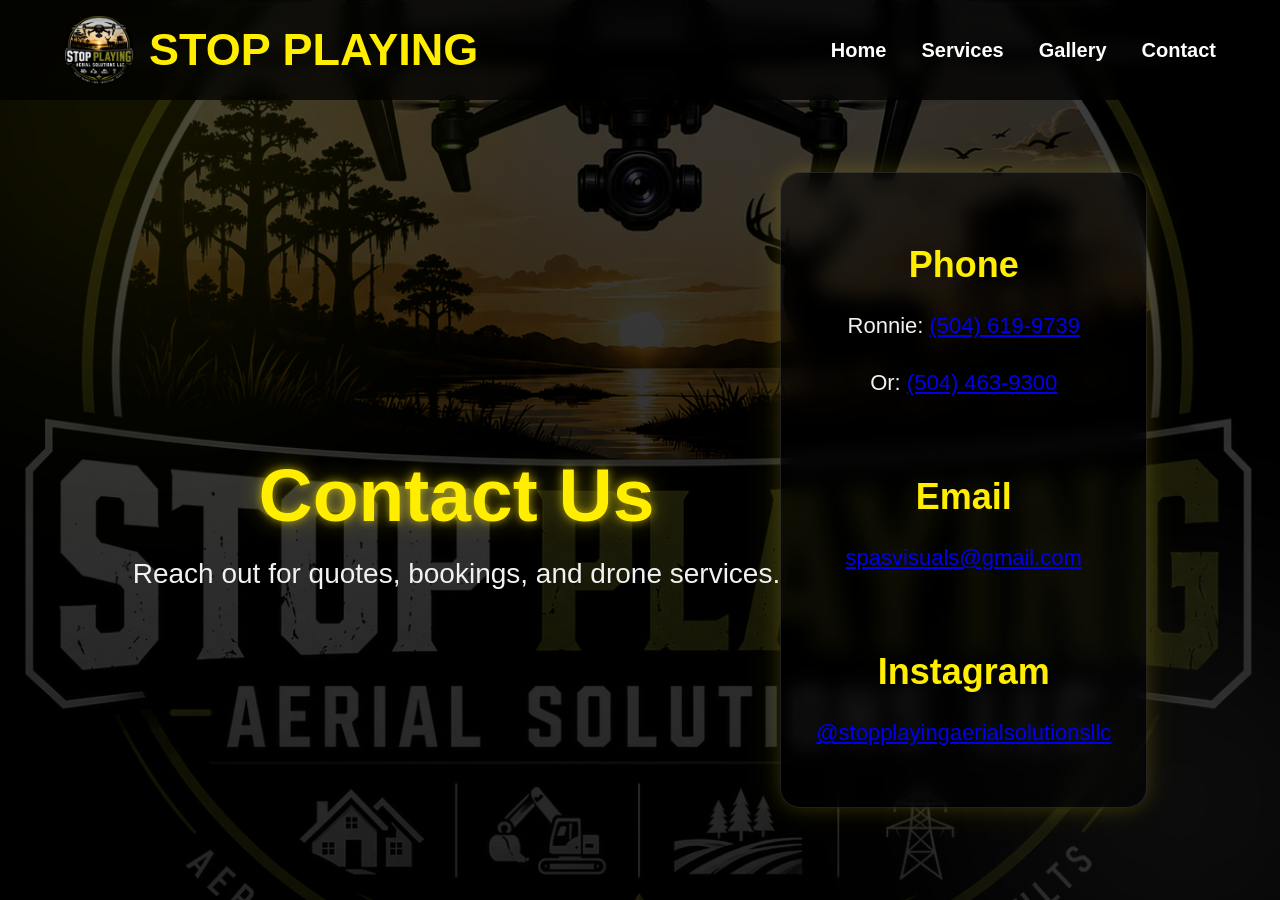
<file: contact.html>
<!DOCTYPE html>
<html lang="en">
<head>
<meta charset="UTF-8">
<meta name="viewport" content="width=device-width, initial-scale=1.0">
<title>Contact</title>
<link rel="stylesheet" href="style.css">
</head>
<body>
<header class="navbar">
<div class="logo-area">
<img src="logo.png">
<h1>STOP PLAYING</h1>
</div>
<nav>
<a href="index.html">Home</a>
<a href="services.html">Services</a>
<a href="gallery.html">Gallery</a>
<a href="contact.html">Contact</a>
</nav>
</header>
<section class="section" style="padding-top:160px;">
<div class="title">
<h2>Contact Us</h2>
<p>Reach out for quotes, bookings, and drone services.</p>
</div>
<div class="cards">
<div class="card">
<h3>Phone</h3>
<p>
Ronnie:
<a href="tel:15046199739">(504) 619-9739</a>
</p>
<p>
Or:
<a href="tel:15044639300">(504) 463-9300</a>
</p>
<br>
<h3>Email</h3>
<p>
<a href="mailto:spasvisuals@gmail.com">
spasvisuals@gmail.com</a>
</p>
<br>
<h3>Instagram</h3>
<p>
<a href="https://instagram.com/stopplayingaerialsolutionsllc" target="_blank">
@stopplayingaerialsolutionsllc
</a>
</p>
</div>
</div>
</section>
</body>
</html>
</file>
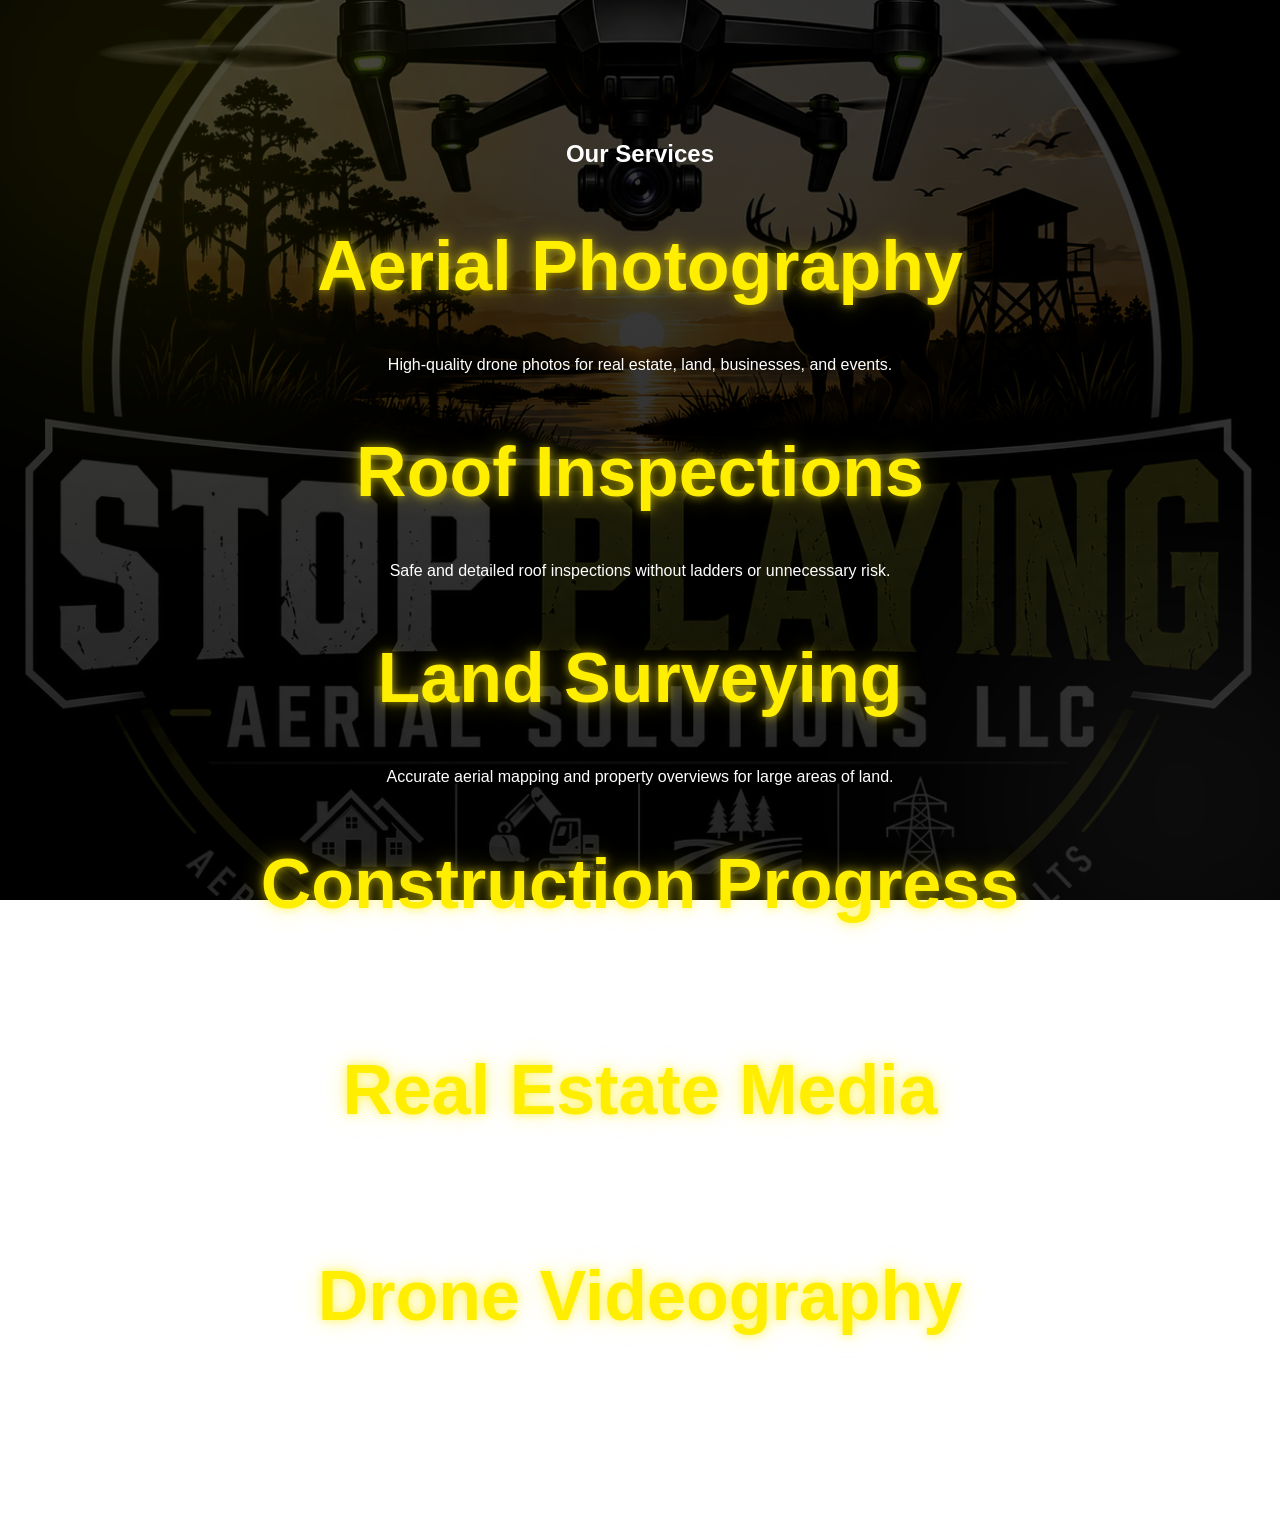
<file: services.html>
<!DOCTYPE html>
<html lang="en">
<head>
<meta charset="UTF-8">
<meta name="viewport" content="width=device-width, initial-scale=1.0">
<title>Services | Stop Playing Aerial Solutions</title>
<link rel="stylesheet" href="style.css">
</head>
<body>
<section class="services">

<h1>Our Services</h1>

<div class="service-box">
<h2>Aerial Photography</h2>
<p>
High-quality drone photos for real estate, land, businesses, and events.
</p>
</div>

<div class="service-box">
<h2>Roof Inspections</h2>
<p>
Safe and detailed roof inspections without ladders or unnecessary risk.
</p>
</div>

<div class="service-box">
<h2>Land Surveying</h2>
<p>
Accurate aerial mapping and property overviews for large areas of land.
</p>
</div>

<div class="service-box">
<h2>Construction Progress</h2>
<p>
Track project progress with professional aerial drone footage and updates.
</p>
</div>

<div class="service-box">
<h2>Real Estate Media</h2>
<p>
Professional drone photos and videos to help properties stand out online.
</p>
</div>

<div class="service-box">
<h2>Drone Videography</h2>
<p>
Cinematic aerial footage for businesses, promotions, and social media.
</p>
</div>

</section>
</file>
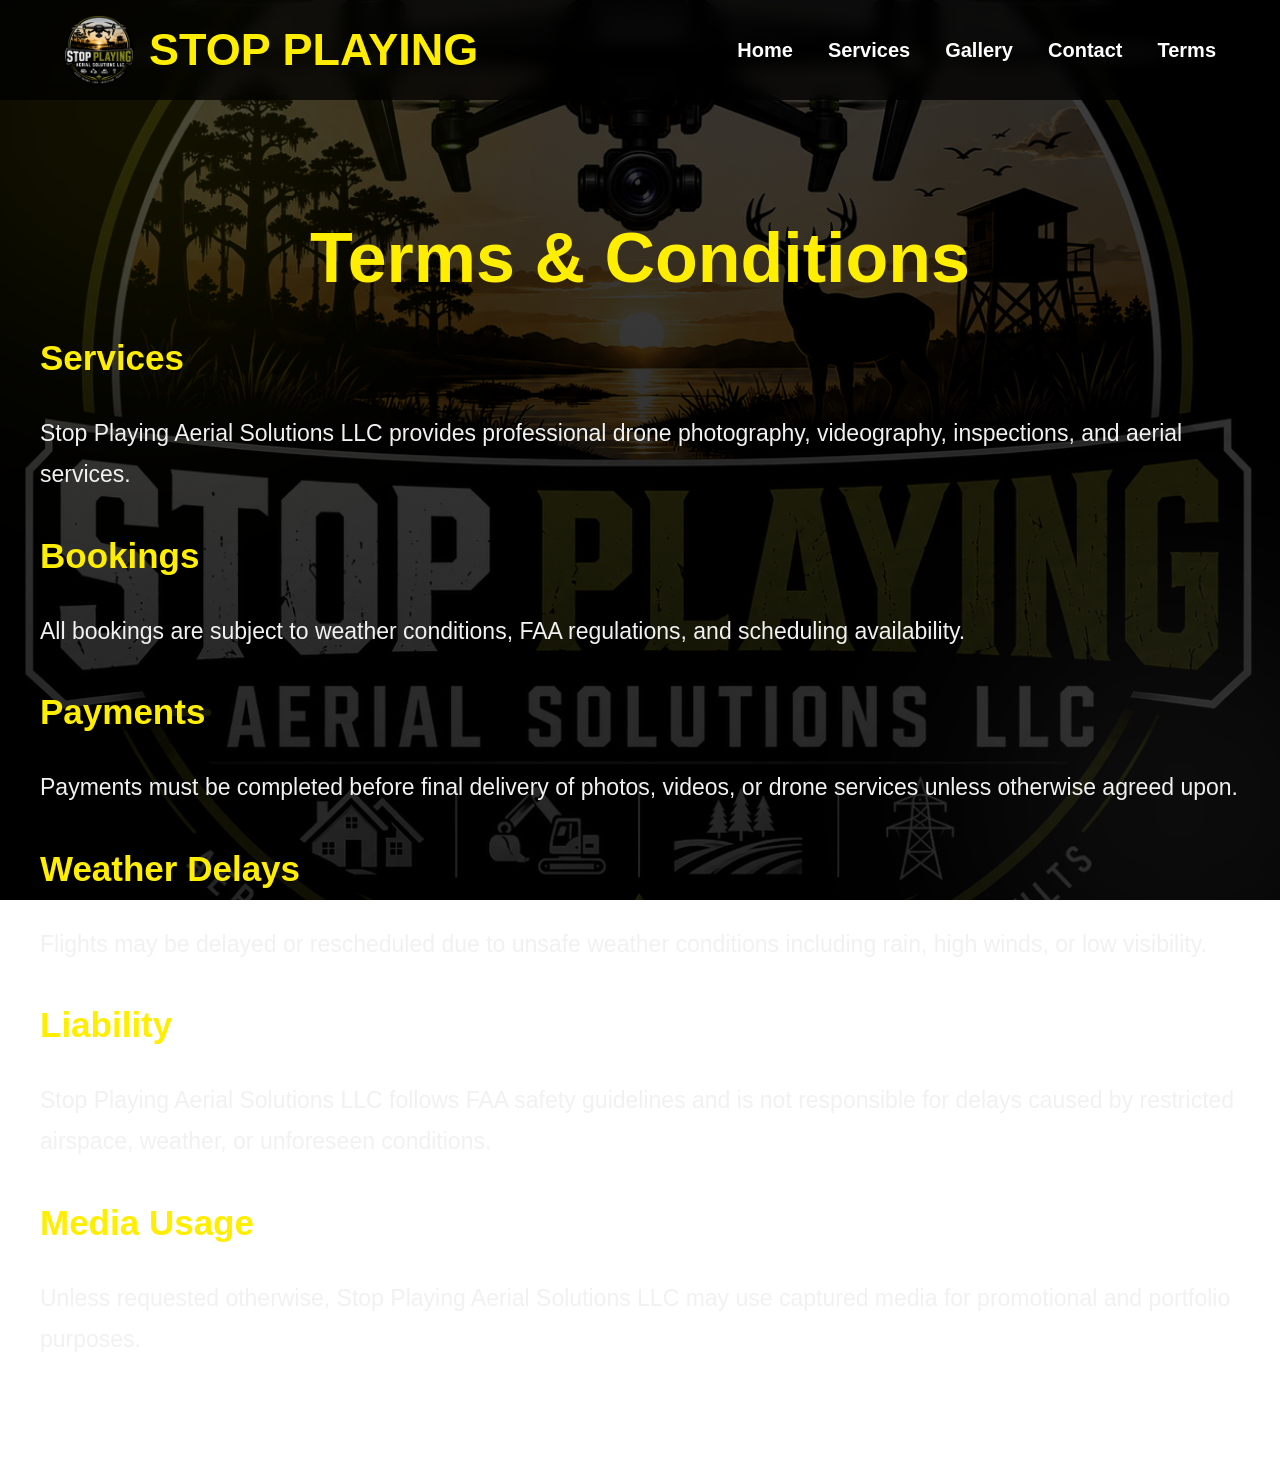
<file: terms.html>
<!DOCTYPE html>
<html lang="en">

<head>
<meta charset="UTF-8">
<meta name="viewport" content="width=device-width, initial-scale=1.0">
<title>Terms & Conditions</title>
<link rel="stylesheet" href="style.css">
</head>

<body>

<header class="navbar">

<div class="logo-area">
<img src="logo.png">
<h1>STOP PLAYING</h1>
</div>

<nav>
<a href="index.html">Home</a>
<a href="services.html">Services</a>
<a href="gallery.html">Gallery</a>
<a href="contact.html">Contact</a>
<a href="terms.html">Terms</a>
</nav>

</header>

<section class="terms">

<h2>Terms & Conditions</h2>

<h3>Services</h3>
<p>
Stop Playing Aerial Solutions LLC provides professional drone photography,
videography, inspections, and aerial services.
</p>

<h3>Bookings</h3>
<p>
All bookings are subject to weather conditions,
FAA regulations, and scheduling availability.
</p>

<h3>Payments</h3>
<p>
Payments must be completed before final delivery
of photos, videos, or drone services unless otherwise agreed upon.
</p>

<h3>Weather Delays</h3>
<p>
Flights may be delayed or rescheduled due to unsafe weather conditions
including rain, high winds, or low visibility.
</p>

<h3>Liability</h3>
<p>
Stop Playing Aerial Solutions LLC follows FAA safety guidelines
and is not responsible for delays caused by restricted airspace,
weather, or unforeseen conditions.
</p>

<h3>Media Usage</h3>
<p>
Unless requested otherwise, Stop Playing Aerial Solutions LLC
may use captured media for promotional and portfolio purposes.
</p>

</section>

</body>
</html>
</file>
<file: style.css>
body{
margin:0;
font-family:Arial,sans-serif;
background:
linear-gradient(rgba(0,0,0,0.75),rgba(0,0,0,0.85)),
url("logo.png");
background-size:cover;
background-position:center;
background-attachment:fixed;
color:white;
overflow-x:hidden;
}

/* NAVBAR */

.navbar{
position:fixed;
top:0;
left:0;
width:100%;
display:flex;
justify-content:space-between;
align-items:center;
padding:15px 5%;
background:rgba(0,0,0,0.75);
backdrop-filter:blur(8px);
z-index:1000;
box-sizing:border-box;
}

.logo-area{
display:flex;
align-items:center;
gap:15px;
}

.logo-area img{
width:70px;
height:70px;
border-radius:50%;
object-fit:cover;
}

.logo-area h1{
font-size:45px;
color:#ffee00;
margin:0;
}

nav{
display:flex;
gap:35px;
flex-wrap:wrap;
}

nav a{
color:white;
text-decoration:none;
font-size:20px;
font-weight:bold;
transition:0.3s;
}

nav a:hover{
color:#ffee00;
}

/* HERO */

.section{
min-height:100vh;
display:flex;
justify-content:center;
align-items:center;
text-align:center;
padding:160px 20px 80px;
box-sizing:border-box;
}

.title h2{
font-size:75px;
color:#ffee00;
margin-bottom:20px;
text-shadow:0 0 20px rgba(255,238,0,0.5);
}

.title p{
font-size:28px;
max-width:900px;
margin:auto;
color:#f1f1f1;
}

/* SERVICES */

.services{
padding:120px 40px;
text-align:center;
}

.services h2{
font-size:70px;
color:#ffee00;
margin-bottom:50px;
text-shadow:0 0 20px rgba(255,238,0,0.5);
}

.service-grid{
display:grid;
grid-template-columns:repeat(auto-fit,minmax(280px,1fr));
gap:35px;
max-width:1300px;
margin:auto;
}

.card{
background:rgba(0,0,0,0.82);
padding:35px;
border-radius:20px;
border:1px solid rgba(255,255,255,0.08);
backdrop-filter:blur(5px);
transition:0.3s;
}

.card:hover{
transform:translateY(-8px);
}

.card h3{
font-size:36px;
color:#ffee00;
margin-bottom:20px;
}

.card p{
font-size:22px;
line-height:1.6;
color:#f1f1f1;
}

/* ABOUT */

.about{
padding:120px 40px;
text-align:center;
max-width:1200px;
margin:auto;
}

.about h2{
font-size:65px;
color:#ffee00;
margin-bottom:30px;
}

.about p{
font-size:25px;
line-height:1.8;
color:#f1f1f1;
}

/* CONTACT */

.contact{
padding:160px 40px 100px;
max-width:1200px;
margin:auto;
}

.contact h2{
font-size:70px;
color:#ffee00;
margin-bottom:20px;
text-align:center;
}

.contact p{
font-size:24px;
line-height:1.8;
text-align:center;
}

.contact-info{
margin-top:60px;
display:grid;
grid-template-columns:repeat(auto-fit,minmax(300px,1fr));
gap:40px;
}

.contact-box{
background:rgba(0,0,0,0.82);
padding:30px;
border-radius:20px;
}

.contact-box h3{
font-size:35px;
color:#ffee00;
margin-bottom:20px;
}

.contact-box a{
color:white;
font-size:22px;
text-decoration:none;
}

.contact-box a:hover{
color:#ffee00;
}

/* TERMS */

.terms{
padding:160px 40px 100px;
max-width:1200px;
margin:auto;
}

.terms h2{
font-size:70px;
color:#ffee00;
margin-bottom:40px;
text-align:center;
}

.terms h3{
font-size:35px;
color:#ffee00;
margin-top:40px;
}

.terms p{
font-size:23px;
line-height:1.8;
color:#f1f1f1;
}

/* FOOTER */

footer{
padding:50px 20px;
text-align:center;
background:rgba(0,0,0,0.7);
margin-top:100px;
}

footer p{
font-size:20px;
margin:10px 0;
}

/* MOBILE */

@media(max-width:900px){

.logo-area h1{
font-size:28px;
}

nav{
gap:15px;
}

nav a{
font-size:16px;
}

.title h2{
font-size:50px;
}

.services h2,
.about h2,
.contact h2,
.terms h2{
font-size:45px;
}

.card h3{
font-size:28px;
}

.card p,
.about p,
.contact p,
.terms p{
font-size:18px;
}

}
/* GLOW EFFECTS */

.card{
background:rgba(0,0,0,0.45);
backdrop-filter:blur(10px);
-webkit-backdrop-filter:blur(10px);
border:1px solid rgba(255,255,255,0.12);
box-shadow:
0 0 20px rgba(255,238,0,0.15),
0 0 40px rgba(255,238,0,0.08);
}

.card:hover{
transform:translateY(-10px);
box-shadow:
0 0 25px rgba(255,238,0,0.35),
0 0 50px rgba(255,238,0,0.15);
}

.services h2,
.title h2{
text-shadow:
0 0 10px rgba(255,238,0,0.6),
0 0 25px rgba(255,238,0,0.35);
}

/* FLOATING BUBBLES */

body::before{
content:"";
position:fixed;
width:500px;
height:500px;
background:rgba(255,238,0,0.08);
border-radius:50%;
top:-150px;
left:-100px;
filter:blur(120px);
z-index:-1;
}

body::after{
content:"";
position:fixed;
width:400px;
height:400px;
background:rgba(255,255,255,0.05);
border-radius:50%;
bottom:-100px;
right:-100px;
filter:blur(100px);
z-index:-1;
}
/* DRONE ANIMATION */

.drone-animation{
position:fixed;
top:150px;
left:-300px;
z-index:999;
animation:flyDrone 15s linear infinite;
pointer-events:none;
}

.drone-animation img{
width:220px;
animation:floatDrone 3s ease-in-out infinite;
filter:drop-shadow(0 0 20px rgba(255,238,0,0.5));
}

@keyframes flyDrone{
0%{
left:-300px;
}

100%{
left:120%;
}
}

@keyframes floatDrone{
0%{
transform:translateY(0px);
}

50%{
transform:translateY(-15px);
}

100%{
transform:translateY(0px);
}
}
.music-btn{
position:fixed;
bottom:20px;
left:20px;
background:#ffee00;
color:black;
border:none;
padding:10px 20px;
border-radius:40px;
font-weight:bold;
cursor:pointer;
z-index:9999;
box-shadow:0 0 20px rgba(255,238,0,0.5);
transition:0.3s;
}

.music-btn:hover{
transform:scale(1.08);
}
</file>
